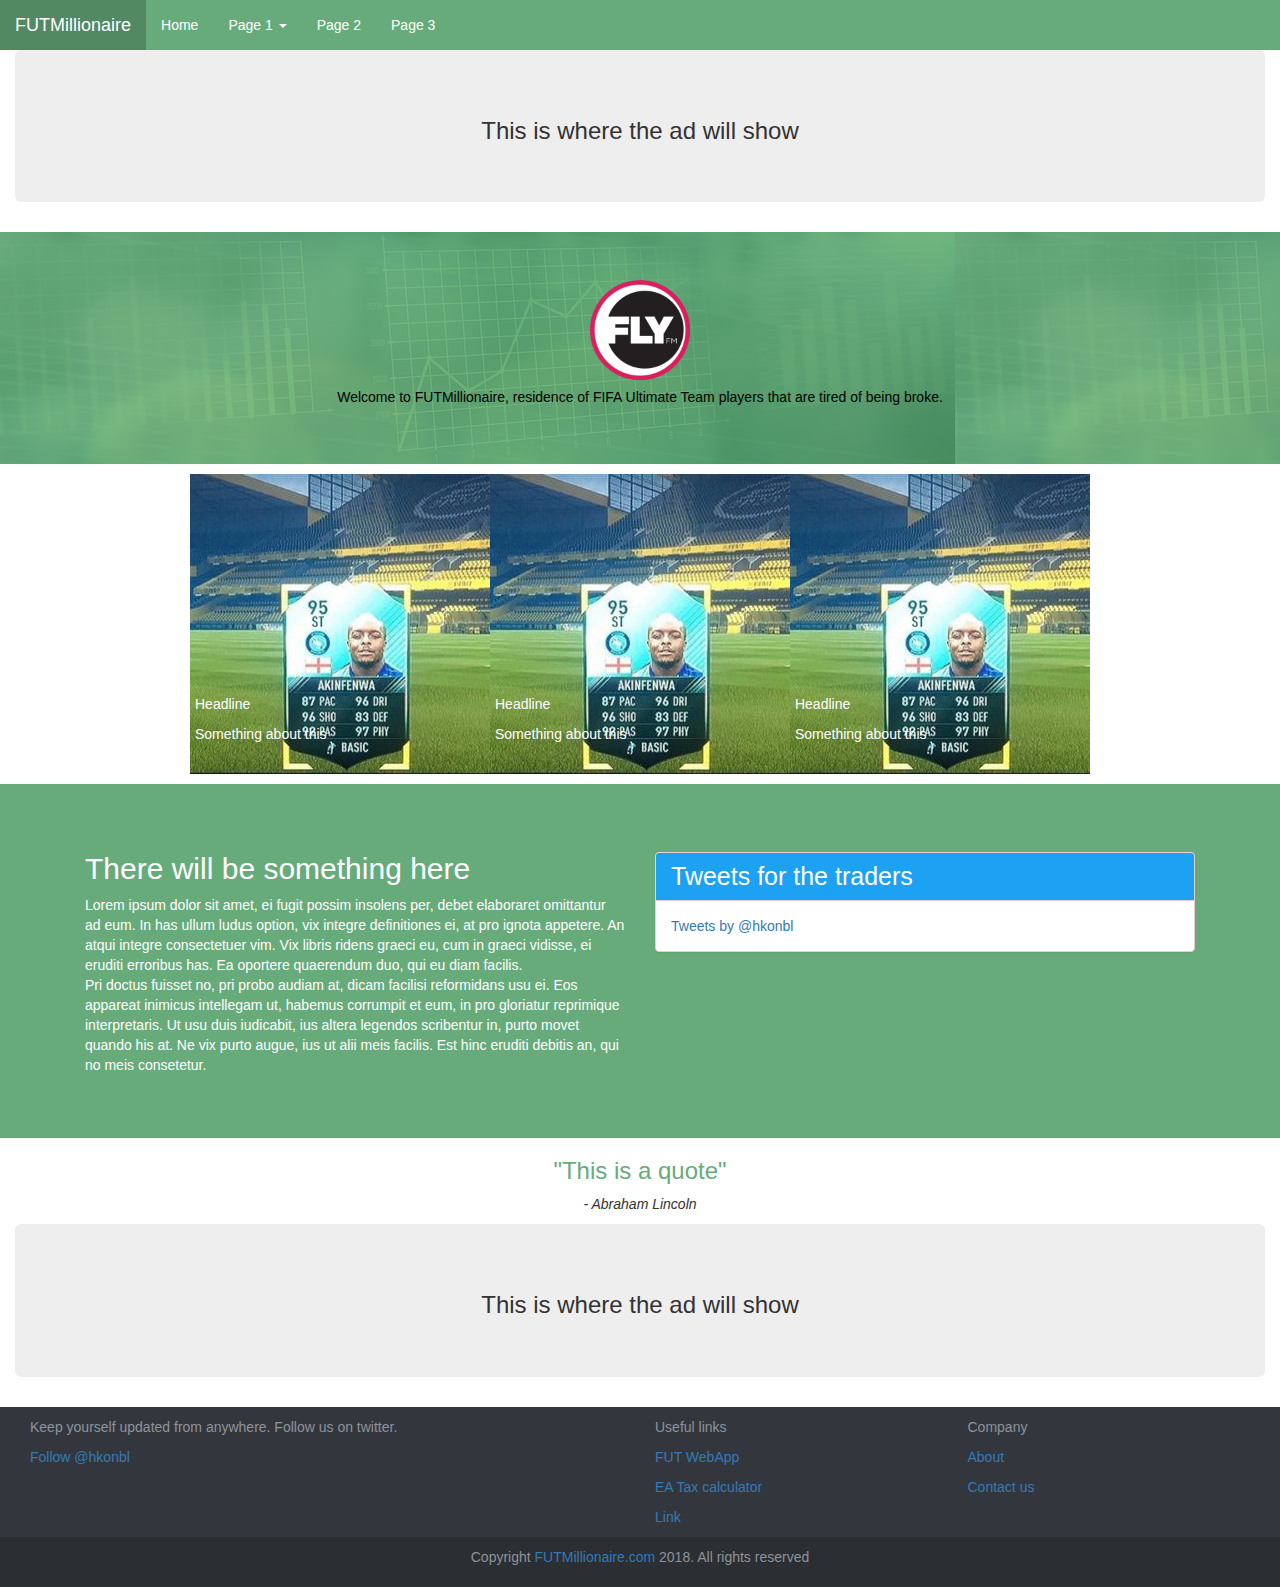
<file: roligfremgang-master/index.html>
<!DOCTYPE html>
<html>
    <head>
        <meta charset="utf-8">
        <meta http-equiv="X-UA-Compatible" content="IE=edge">
        <meta name="viewport" content="width=device-width, initial-scale=1">
        <!-- The above 3 meta tags *must* come first in the head; any other head content must come *after* these tags -->
        <title>FUTMillionaire</title>
        <link href="css/bootstrap.min.css" rel="stylesheet">
        <link href="css/style.css" rel="stylesheet">
        <link href="css/custom.css" rel="stylesheet">
        <link href="css/twitter-feed.css" rel="stylesheet">


    </head>
    <body>
        <!-- Menu-->
        <nav class="navbar navbar-inverse">
            <div class="container-fluid">
                <div class="navbar-header">
                    <a class="navbar-brand" href="#">FUTMillionaire</a>
                </div>
                <ul class="nav navbar-nav">
                    <li class="#"><a href="#">Home</a></li>
                    <li class="dropdown"><a class="dropdown-toggle" data-toggle="dropdown" href="#">Page 1 <span class="caret"></span></a>
                    <ul class="dropdown-menu">
                        <li><a href="#">Page 1-1</a></li>
                        <li><a href="#">Page 1-2</a></li>
                        <li><a href="#">Page 1-3</a></li>
                    </ul>
                    </li>
                    <li><a href="#">Page 2</a></li>
                    <li><a href="article-template.html">Page 3</a></li>
                </ul>
            </div>
        </nav>
        <!-- End of menu-->
        <!-- GoogleAdsense-->
        <div class="container-fluid">
            <div class="jumbotron">
                <h3 class="text-center">This is where the ad will show</h3>
            </div>
        </div>
        <!-- End of GoogleAdsense-->
        <!-- Welcome banner-->
        <div class="jumbotron no-margin-bottom welcome-bg">
            <img src="img/logo.png" class="img-responsive logo-sizer"/>
            <h5 class="text-center black">Welcome to FUTMillionaire, residence of FIFA Ultimate Team players that are tired of being broke.</h5>
        </div>
        <!-- End of welcome banner-->
        <!-- Featured Articles-->
        <div class="row featured-articles">
            <div class="featured-articles-wrapper">
                <div class="col-sm-4 no-padding">
                    <div class="img-wrapper">
                    <a href="#">
                    <img src="img/fm-featured-1.png" class="img-responsive"/>
                    </a>
                    <p class="featured-headline">Headline</p>
                    <p class="featured-desc">Something about this</p>
                    </div>
                </div>
                <div class="col-sm-4 no-padding">
                    <div class="img-wrapper">
                    <a href="#">
                    <img src="img/fm-featured-1.png" class="img-responsive"/>
                    </a>
                    <p class="featured-headline">Headline</p>
                    <p class="featured-desc">Something about this</p>
                    </div>
                </div>
                <div class="col-sm-4 no-padding">
                    <div class="img-wrapper">
                    <a href="#">
                    <img src="img/fm-featured-1.png" class="img-responsive"/>
                    </a>
                    <p class="featured-headline">Headline</p>
                    <p class="featured-desc">Something about this</p>
                    </div>
                </div>
            </div>
        </div>
        <!-- End of Featured Articles-->

        <!-- Start of undecided part-->
        <div class="jumbotron no-margin-bottom empty-for-now">
            <div class="container">
            <div class="col-sm-6">
            <h2>There will be something here</h2>
            <p>Lorem ipsum dolor sit amet, ei fugit possim insolens per, debet elaboraret omittantur ad eum. In has ullum ludus option, vix integre definitiones ei, at pro ignota appetere. An atqui integre consectetuer vim. Vix libris ridens graeci eu, cum in graeci vidisse, ei eruditi erroribus has. Ea oportere quaerendum duo, qui eu diam facilis.
                <br> Pri doctus fuisset no, pri probo audiam at, dicam facilisi reformidans usu ei. Eos appareat inimicus intellegam ut, habemus corrumpit et eum, in pro gloriatur reprimique interpretaris. Ut usu duis iudicabit, ius altera legendos scribentur in, purto movet quando his at. Ne vix purto augue, ius ut alii meis facilis. Est hinc eruditi debitis an, qui no meis consetetur.
            </p>
            </div>
            <div class="col-sm-6">
                <div class="panel panel-danger">
                        <div class="panel-heading">
                           <h3 class="panel-title"><i class="fa fa-twitter-square" aria-hidden="true"></i>
                              Tweets for the traders
                           </h3>
                        </div>
                        <div class="panel-body">
                            <a class="twitter-timeline"href="https://twitter.com/hkonbl"
                                data-chrome="nofooter noborders noheader"
                                data-width="100%"
                                data-height="300">
                              Tweets by @hkonbl
                              </a>
                        </div>
                     </div>
                  </div>
            </div>
            </div>
        </div>
        <!-- End of undecided part-->

        <!-- Quote-->
        <div class="container-fluid">
            <div class="col-sm-12">
                <!--<hr class="separator">-->
                <h3 class="text-center green">
                    "This is a quote"
                </h3>
                <p class="text-center"><cite> - Abraham Lincoln</cite></p>
            </div>
        </div>
        <!-- End of quote-->
        <!-- GoogleAdsense-->
        <div class="container-fluid">
            <div class="jumbotron">
                <h3 class="text-center">This is where the ad will show</h3>
            </div>
        </div>
        <!-- End of GoogleAdsense-->
        <!-- Footer-->
        <footer class="footer-links">
            <div class="container-fluid footer-upper">
                <div class="col-sm-6">
                    <p>Keep yourself updated from anywhere. Follow us on twitter.</p>
                    <a class="twitter-follow-button" data-show-count="false" data-size="large" href="https://twitter.com/hkonbl">
                      Follow @hkonbl
                    </a>
                </div>
                <div class="col-sm-3">
                    <p>Useful links</p>
                    <p><a href="#">FUT WebApp</a></p>
                    <p><a href="#">EA Tax calculator</a></p>
                    <p><a href="#">Link</a></p>
                </div>
                <div class="col-sm-3">
                    <p>Company</p>
                    <p><a href="#">About</a></p>
                    <p><a href="#">Contact us</a></p>
                </div>
            </div>
            <div class="container-fluid footer-lower">
                <p class="text-center">Copyright <a href="#">FUTMillionaire.com</a> 2018. All rights reserved</p>
            </div>
        </footer>

        <!-- End of footer-->


















        <script src="https://ajax.googleapis.com/ajax/libs/jquery/1.12.4/jquery.min.js"></script>
        <script src="js/bootstrap.min.js"></script>
        <script async src="https://platform.twitter.com/widgets.js" charset="utf-8"></script>
    </body>
</html>
</file>
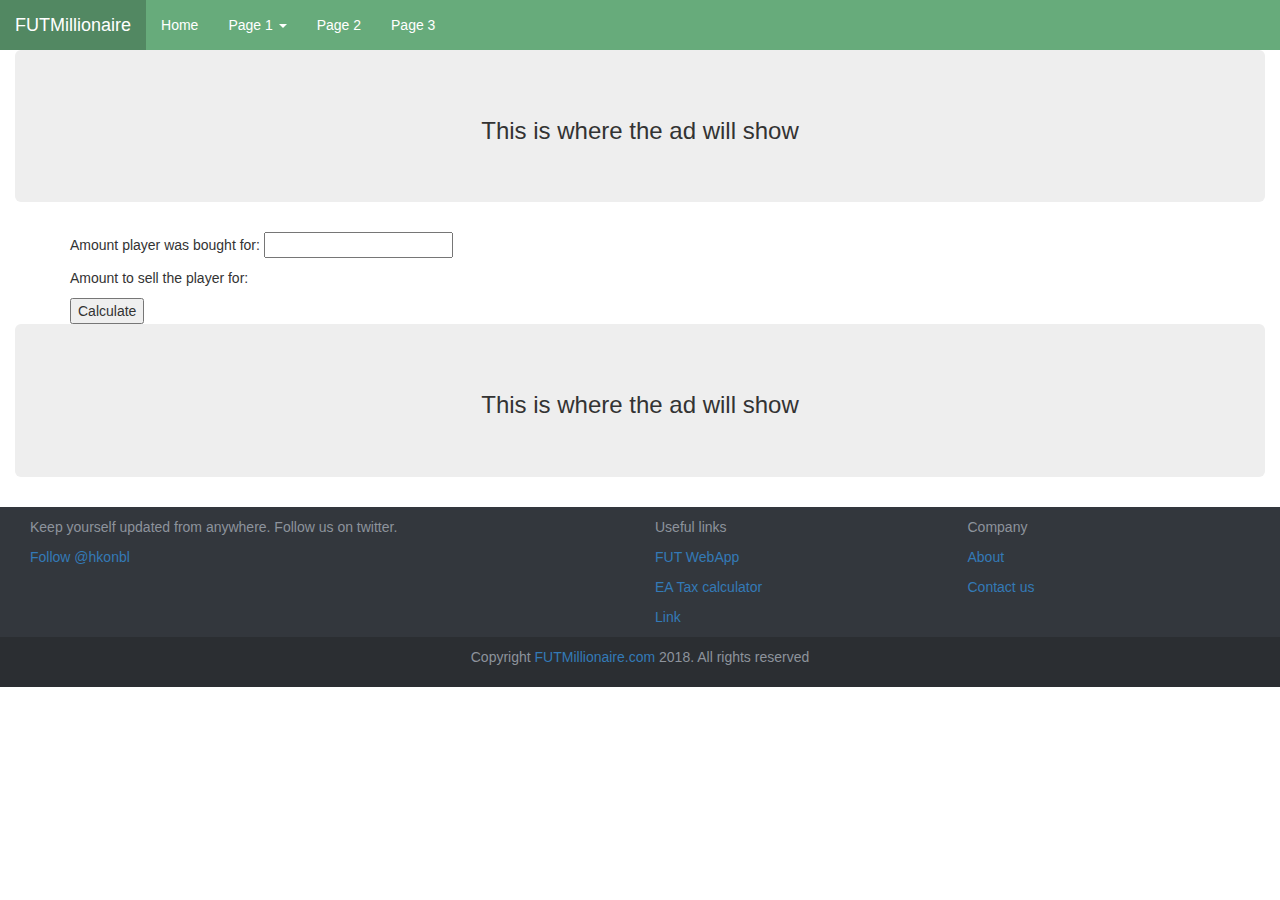
<file: roligfremgang-master/widgets-tax-calculator.html>
<!DOCTYPE html>
<html>
    <head>
        <meta charset="utf-8">
        <meta http-equiv="X-UA-Compatible" content="IE=edge">
        <meta name="viewport" content="width=device-width, initial-scale=1">
        <!-- The above 3 meta tags *must* come first in the head; any other head content must come *after* these tags -->
        <title>FUTMillionaire</title>
        <link href="css/bootstrap.min.css" rel="stylesheet">
        <link href="css/style.css" rel="stylesheet">
        <link href="css/custom.css" rel="stylesheet">
        <link href="css/twitter-feed.css" rel="stylesheet">


    </head>
    <body>
        <!-- Menu-->
        <nav class="navbar navbar-inverse">
            <div class="container-fluid">
                <div class="navbar-header">
                    <a class="navbar-brand" href="#">FUTMillionaire</a>
                </div>
                <ul class="nav navbar-nav">
                    <li class="#"><a href="index.html">Home</a></li>
                    <li class="dropdown"><a class="dropdown-toggle" data-toggle="dropdown" href="#">Page 1 <span class="caret"></span></a>
                    <ul class="dropdown-menu">
                        <li><a href="#">Page 1-1</a></li>
                        <li><a href="#">Page 1-2</a></li>
                        <li><a href="#">Page 1-3</a></li>
                    </ul>
                    </li>
                    <li><a href="#">Page 2</a></li>
                    <li><a href="article-template.html">Page 3</a></li>
                </ul>
            </div>
        </nav>
        <!-- End of menu-->
        <!-- GoogleAdsense-->
        <div class="container-fluid">
            <div class="jumbotron">
                <h3 class="text-center">This is where the ad will show</h3>
            </div>
        </div>
        <!-- End of GoogleAdsense-->
        <!-- Tax calculator -->
        <div class="container">
          <p>Amount player was bought for: <input type="number" id="boughtFor"></p>
          <p>Amount to sell the player for: <span id="sellFor"></span></p>
          <button onclick="calculateTax()">Calculate</button>
        </div>


        <!-- End of tax calculator -->
        <!-- GoogleAdsense-->
        <div class="container-fluid">
            <div class="jumbotron">
                <h3 class="text-center">This is where the ad will show</h3>
            </div>
        </div>
        <!-- End of GoogleAdsense-->
        <!-- Footer-->
        <footer class="footer-links">
            <div class="container-fluid footer-upper">
                <div class="col-sm-6">
                    <p>Keep yourself updated from anywhere. Follow us on twitter.</p>
                    <a class="twitter-follow-button" data-show-count="false" data-size="large" href="https://twitter.com/hkonbl">
                      Follow @hkonbl
                    </a>
                </div>
                <div class="col-sm-3">
                    <p>Useful links</p>
                    <p><a href="#">FUT WebApp</a></p>
                    <p><a href="#">EA Tax calculator</a></p>
                    <p><a href="#">Link</a></p>
                </div>
                <div class="col-sm-3">
                    <p>Company</p>
                    <p><a href="#">About</a></p>
                    <p><a href="#">Contact us</a></p>
                </div>
            </div>
            <div class="container-fluid footer-lower">
                <p class="text-center">Copyright <a href="#">FUTMillionaire.com</a> 2018. All rights reserved</p>
            </div>
        </footer>

        <!-- End of footer-->


















        <script src="https://ajax.googleapis.com/ajax/libs/jquery/1.12.4/jquery.min.js"></script>
        <script src="js/bootstrap.min.js"></script>
        <script async src="https://platform.twitter.com/widgets.js" charset="utf-8"></script>
        <script src="js/script.js"></script>
    </body>
</html>
</file>
<file: roligfremgang-master/css/style.css>
/* General tags */
body {
    background-color: #fff;
    width: 100%;
    margin: 0;
    padding: 0;
}

.row {
    margin: 0;
    padding: 0;
    text-align: center;
}

.green {
    color: #67AB7B;
}

.white {
    color: white;
}

.black {
    color: black;
}

.gold {
    color: #c1921f;
}

.silver {
    color: #c9cdc7;
}

.bronze {
    color: #9c7b37;
}

.no-padding {
  padding: 0;
}

/* End General tags */

/* Welcome banner */

.welcome-bg {
    background-image: url("../img/bg-fm-home1.png");
}

.no-margin-bottom {
    margin-bottom: 0px;
}

.logo-sizer {
    max-height: 100px;
    max-width: 100px;
}


/* Featured articles */

.featured-articles {
    padding: 10px;
}

.featured-articles-wrapper {
    max-width: 900px;
    margin: auto;
}

.featured-headline, .featured-desc {
    position: relative;
    z-index: 1;
    color: white;
    text-align: left;
    padding-left: 5px;
}

.featured-headline {
    bottom: 80px;
}

.featured-desc {
    bottom: 80px;
}

.no-padding {
    padding:0;
}

/* End of featured articles */

/* Undecided part */

.empty-for-now {
    background-color: #67AB7B;
    color: white;
}

.empty-for-now p {
    font-size: 14px;
}

/* End undecided part */

/* Quote */


hr.separator {
    border:none;
    height: 20px;
 	width: 90%;
	height: 50px;
	margin-top: 0px;
	border-bottom: 1px
    solid #1f1209;
	box-shadow: 0 20px 20px -20px #333;
    margin: -50px auto 10px;
}
/* End quote */

/* Articles styling */

.article-wrapper {
  padding: 10px;
}

.article-heading {
  color: #67AB7B;
}

.article-text {

}

.suggested-articles {
  background-color: #67AB7B;
  padding: 10px;
}

.suggested-articles-heading {
  color: white;
}

.further-reading-text {
  cursor: pointer;
  color: white;
}

.further-reading-text:hover {
  text-decoration: none;
  color: #e5e5e5;
}

.img-border {
  border: 1px solid;
  border-color: white;
}

/*  End of articles styling */

/* Footer */

.footer-upper {
    background-color: #33373d;
    color: #8d939c;
    padding-top: 10px;
}

.footer-lower {
    background-color: #2b2e32;
    color: #8d939c;
    padding: 10px;
}

/* End footer */
</file>
<file: roligfremgang-master/css/custom.css>
/* Customizing navbar */
.navbar {
    background-color: #67AB7B;
    border: none;
    border-radius: 0;
    margin:0;
    padding:0;
}

.navbar-inverse .navbar-brand {
    color: white;
}

.navbar-inverse .navbar-brand:hover {
    background-color: #528862;
}

.navbar-inverse .navbar-nav>li>a {
    color: white;
}

.navbar-nav>li:hover {
    background-color: #528862;
}

.navbar-inverse .navbar-nav>.open>a, .navbar-inverse .navbar-nav>.open>a:focus, 
.navbar-inverse .navbar-nav>.open>a:hover {
    background-color: #528862;
}

/* End of customizing navbar */

/* Customizing featured articles */
.img-responsive {
    margin: 0 auto;
}

.img-wrapper {
    max-height: 300px;
    max-width: 300px;
    margin: auto;
}

/* End of customizing featured articles */
</file>
<file: roligfremgang-master/css/twitter-feed.css>
.twitter-timeline {
  max-width: 100%;
  max-height: 1000px;
}
.fa {
  font-size: 25px;
  color: #FFFFFF;
}
.panel-title {
 font-size: 25px; 
 color: #FFFFFF;
 font-family: 'Open Sans', sans-serif;
}
.panel-heading {
 background-color: #1da1f2 !important;;
 color: #1da1f2 !important;;
}
.panel {
  margin-top: 20px;
  margin-bottom: 0px;
}

#twitter-widget-0 {
  overflow-y: scroll;
  height: 300px;
}
</file>
